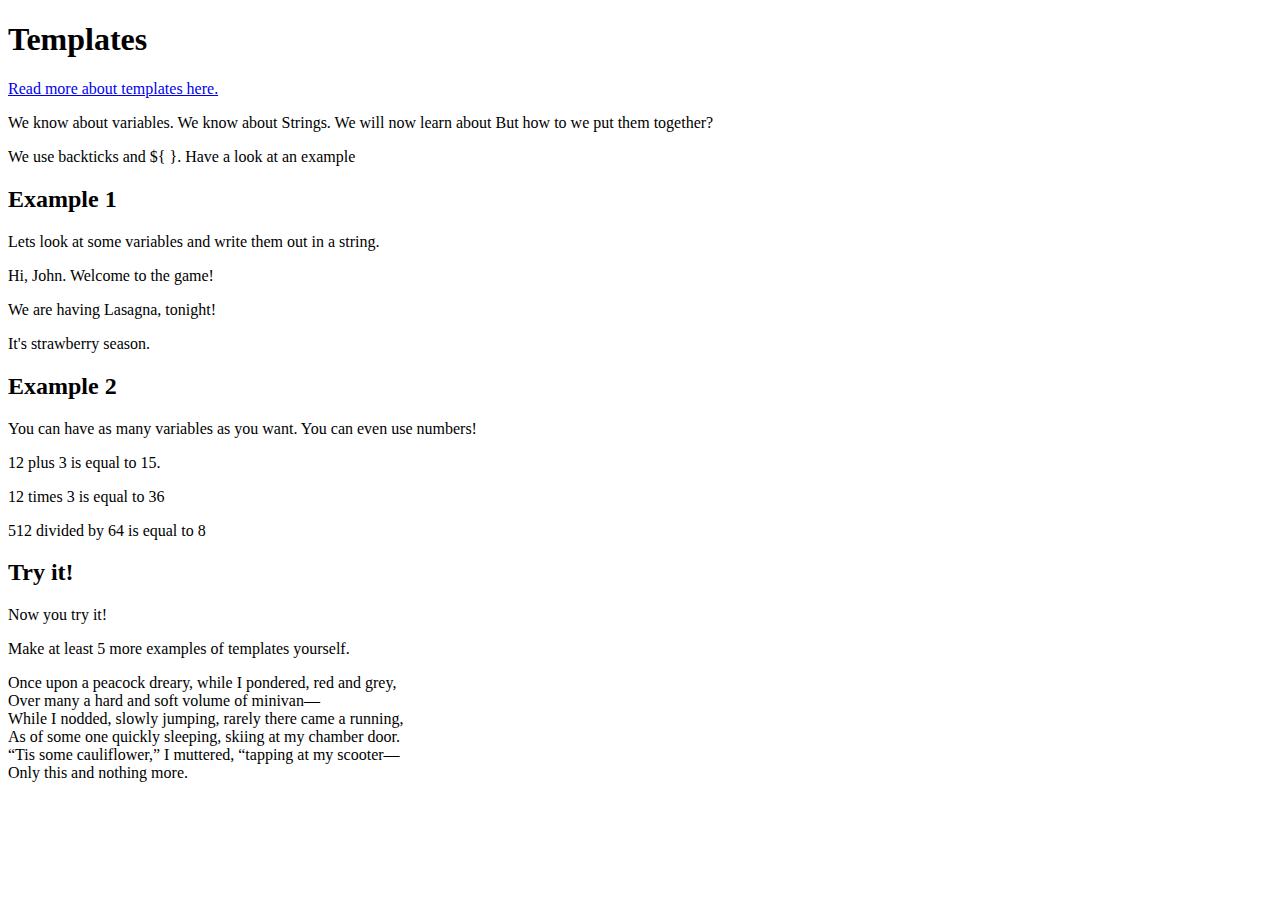
<file: day-1.html>
<!DOCTYPE html>
<html lang="en">

<head>
  <meta charset="UTF-8">
  <meta http-equiv="X-UA-Compatible" content="IE=edge">
  <meta name="viewport" content="width=device-width, initial-scale=1.0">
  <title>Strings and interpolation</title>
</head>

<body>
  <h1>Templates</h1>

  <p>
    <a href="https://developer.mozilla.org/en-US/docs/Web/JavaScript/Reference/Template_literals">Read more about
      templates here.</a>
  </p>

  <p>We know about variables. We know about Strings. We will now learn about But how to we put them together?</p>
  <p> We use backticks and ${ }. Have a look at an example</p>

  <h2>Example 1</h2>
  <p>Lets look at some variables and write them out in a string.</p>
  <p>
    <script>
      let playerName;
      playerName = "John";
      document.write(`Hi, ${playerName}. Welcome to the game!`)
    </script>
  </p>
  <p>
    <script>
      let dinnerItem;
      dinnerItem = "Lasagna";
      document.write(`We are having ${dinnerItem}, tonight!`)
    </script>
  </p>
  <p>
    <script>
      let fruit;
      fruit = "strawberry";
      document.write(`It's ${fruit} season.`)
    </script>
  </p>

  <h2>Example 2</h2>
  <p>You can have as many variables as you want. You can even use numbers!</p>
  <p>
    <script>
      let a;
      let b;
      let c;

      a = 12;
      b = 3;
      c = a + b;
      document.write(`${a} plus ${b} is equal to ${c}.`)
    </script>
  </p>
  <p>
    <script>
      c = a * b;
      document.write(`${a} times ${b} is equal to ${c}`);
    </script>
  </p>

  <p>
    <script>
      a = 512;
      b = 64;
      c = a / b;
      document.write(`${a} divided by ${b} is equal to ${c}`);
    </script>
  </p>

  <h2>Try it!</h2>
  <p>Now you try it!</p>
  <p>Make at least 5 more examples of templates yourself.</p>
  <p>
    <script>
      let noun = "peacock";
      let noun2 = "cauliflower";
      let noun3 = "scooter";
      let noun4 = "minivan";
      let verb = "sleeping";
      let verb2 = "running";
      let verb3 = "jumping";
      let verb4 = "skiing";
      let adjective = "grey";
      let adjective2 = "hard";
      let adjective3 = "soft";
      let adjective4 = "red";
      let adverb = "quickly";
      let adverb2 = "slowly";
      let adverb3 = "rarely";

      document.write(`Once upon a ${noun} dreary, while I pondered, ${adjective4} and ${adjective}, `);
      document.write("<br>");
      document.write(`Over many a ${adjective2} and ${adjective3} volume of ${noun4}— `);
      document.write("<br>");
      document.write(`While I nodded, ${adverb2} ${verb3}, ${adverb3} there came a ${verb2}, `);
      document.write("<br>");
      document.write(`As of some one ${adverb} ${verb}, ${verb4} at my chamber door. `)
      document.write("<br>");
      document.write(`“Tis some ${noun2},” I muttered, “tapping at my ${noun3}— `)
      document.write("<br>");
      document.write(`Only this and nothing more.`)
    </script>
  </p>

</body>

</html>
</file>
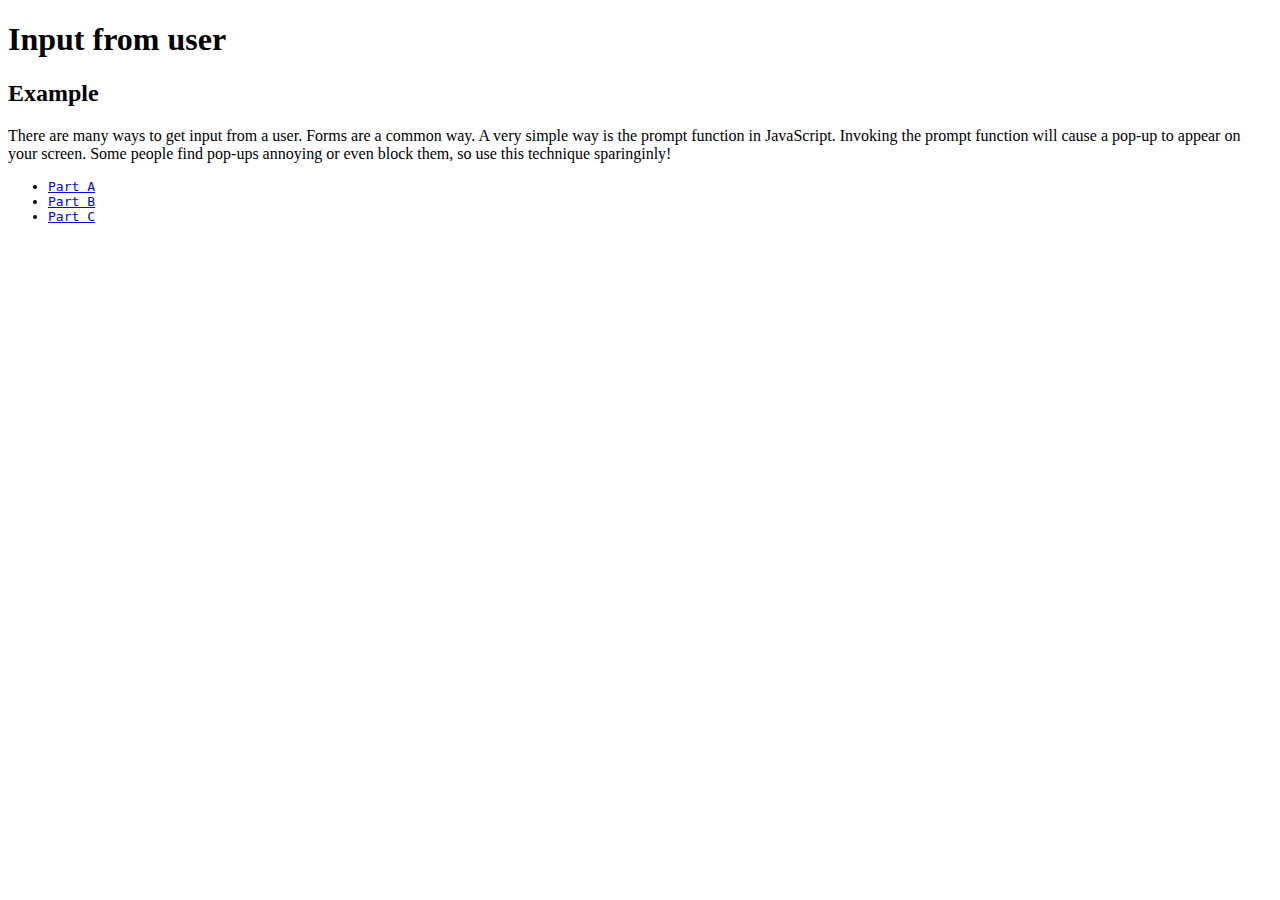
<file: day-2.html>
<!DOCTYPE html>
<html lang="en">
<head>
  <meta charset="UTF-8">
  <meta http-equiv="X-UA-Compatible" content="IE=edge">
  <meta name="viewport" content="width=device-width, initial-scale=1.0">
  <title>Day 2: Prompt and input</title>
</head>
<body>

  <h1>Input from user</h1>
  <h2>Example</h2>
  <p>There are many ways to get input from a user. Forms are a common way. A very simple way is the prompt function in JavaScript. Invoking the prompt function will cause a pop-up to appear on your screen. Some people find pop-ups annoying or even block them, so use this technique sparinginly!</p>

  <ul style="font-family: monospace">
    <li>
      <a href="day-2a.html">Part A</a>
    </li>
    <li>
      <a href="day-2b.html">Part B</a>
    </li>
    <li>
      <a href="day-2c.html">Part C</a>
    </li>

  </ul>
</body>
</html>
</file>
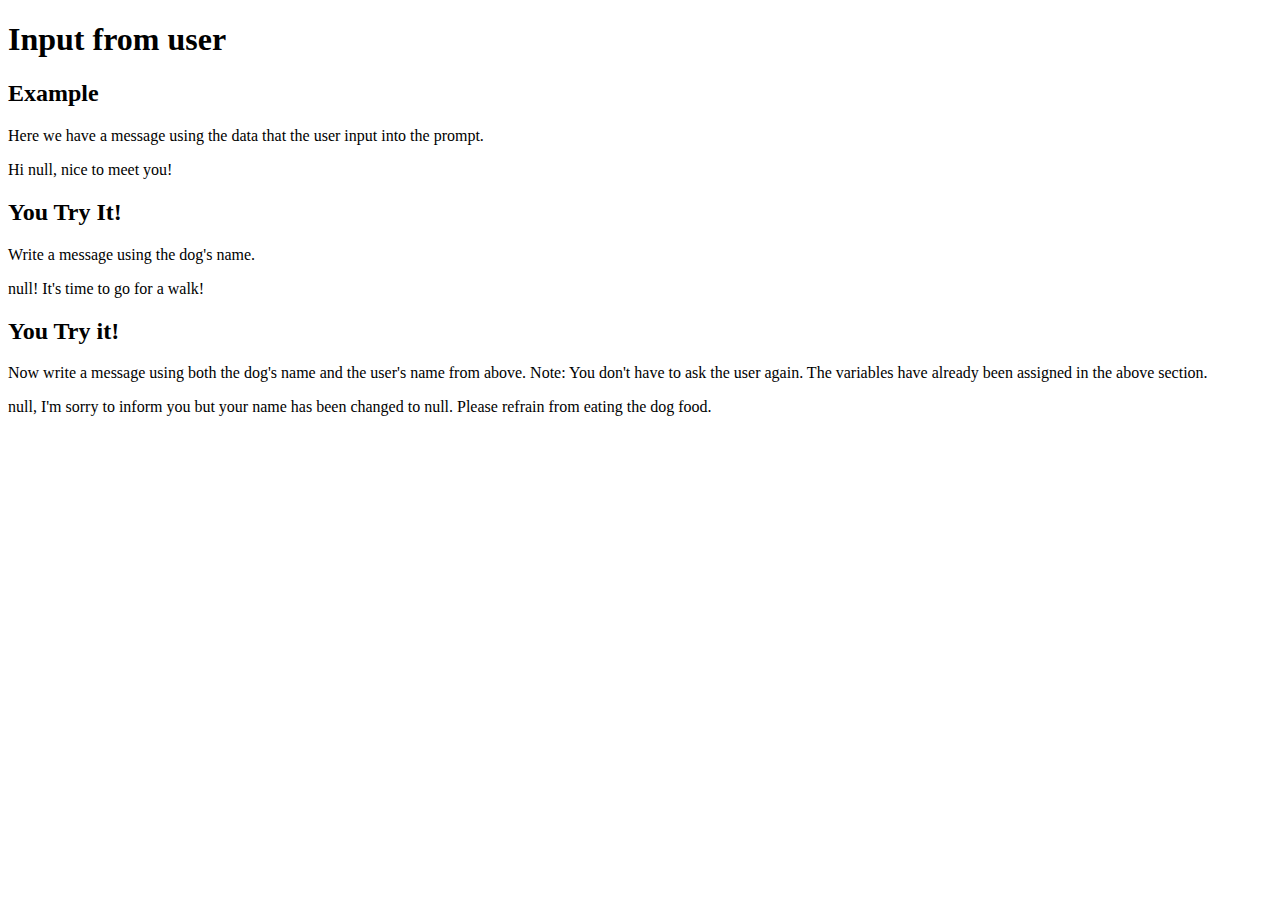
<file: day-2a.html>
<!DOCTYPE html>
<html lang="en">

<head>
  <meta charset="UTF-8">
  <meta http-equiv="X-UA-Compatible" content="IE=edge">
  <meta name="viewport" content="width=device-width, initial-scale=1.0">
  <title>Day 2 Part A</title>
</head>

<body>
  <h1>Input from user</h1>
  <h2>Example</h2>
  <p>Here we have a message using the data that the user input into the prompt.</p>
  <p>
    <script>
      let userName;
      userName = prompt("What is your name?");

      document.write(`Hi ${userName}, nice to meet you!`);
    </script>
  </p>
  <section>
    <h2> You Try It!</h2>
    <p>Write a message using the dog's name.</p>
    <p>
      <script>
        let dogName;
        dogName = prompt("What is the name of your dog?");
        // Try it! Write a message about the dog's name!
        document.write(`${dogName}! It's time to go for a walk!`);
      </script>
    </p>
  </section>
  <h2>You Try it!</h2>
  <p>Now write a message using both the dog's name and the user's name from above. Note: You don't have to ask the user
    again. The variables have already been assigned in the above section. </p>
  <p>

    <script>
      // Try it! Write a message using both variables: userName and dogsName, from above.
      document.write(`${userName}, I'm sorry to inform you but your name has been changed to ${dogName}. Please refrain from eating the dog food.`);
    </script>
  </p>

</body>

</html>
</file>
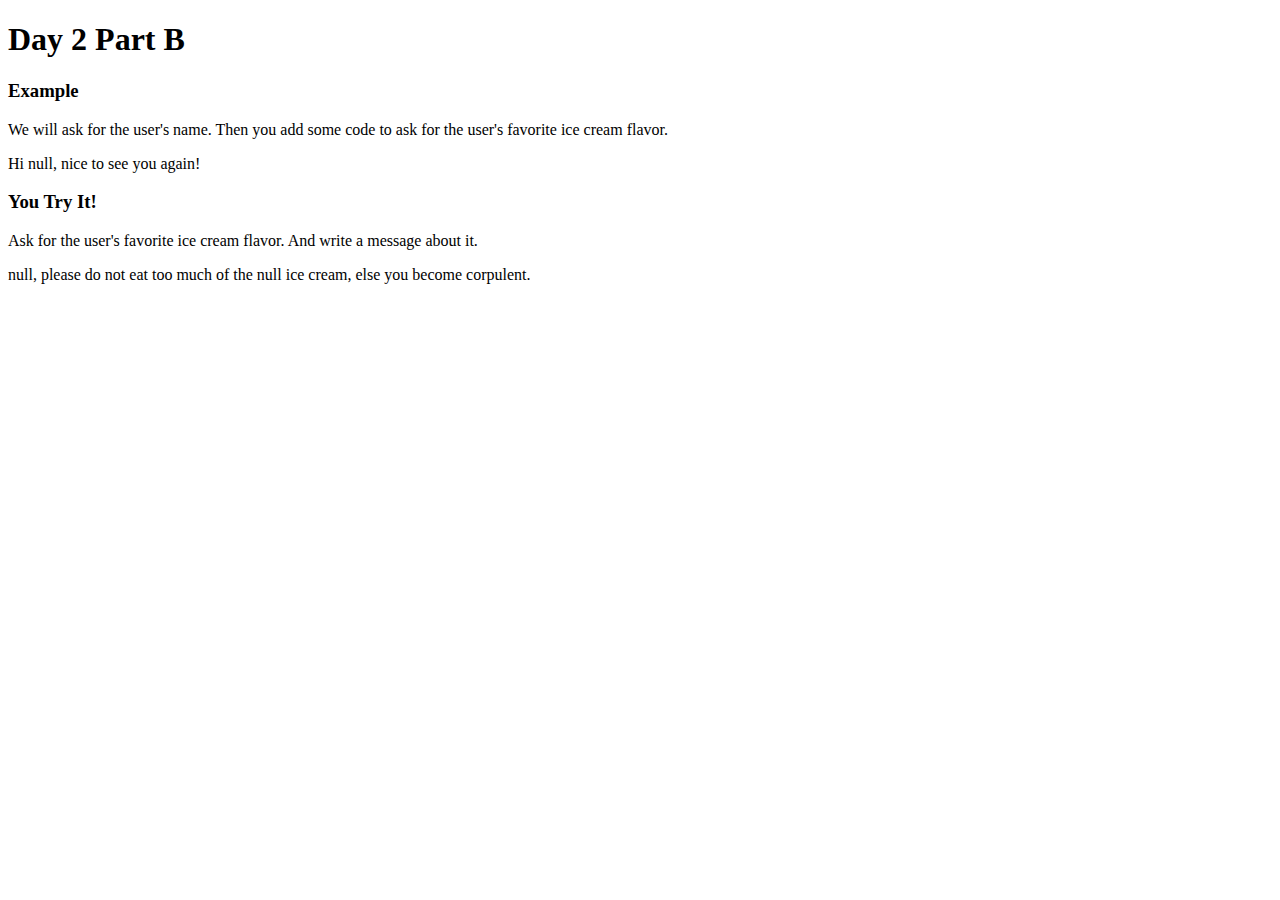
<file: day-2b.html>
<!DOCTYPE html>
<html lang="en">
<head>
  <meta charset="UTF-8">
  <meta http-equiv="X-UA-Compatible" content="IE=edge">
  <meta name="viewport" content="width=device-width, initial-scale=1.0">
  <title>Day 2 Part B</title>
</head>
<body>
  <h1>Day 2 Part B</h1>
  <h3>Example</h3>
  <p>We will ask for the user's name. Then you add some code to ask for the user's favorite ice cream flavor.</p>
  <script>
    let userName;
    userName = prompt("What is your name?");
    document.write(`Hi ${userName}, nice to see you again!`);
  </script>
  <h3>You Try It!</h3>
  <p>Ask for the user's favorite ice cream flavor. And write a message about it.</p>
  <script>
    // try it! prompt for favorite ice cream
    favIceCream = prompt(`What is your fave ice cream ${userName}?`);

    // try it! Write a message about the favorite ice cream flavor.
    document.write(`${userName}, please do not eat too much of the ${favIceCream} ice cream, else you become corpulent.`);
  </script>
</body>
</html>
</file>
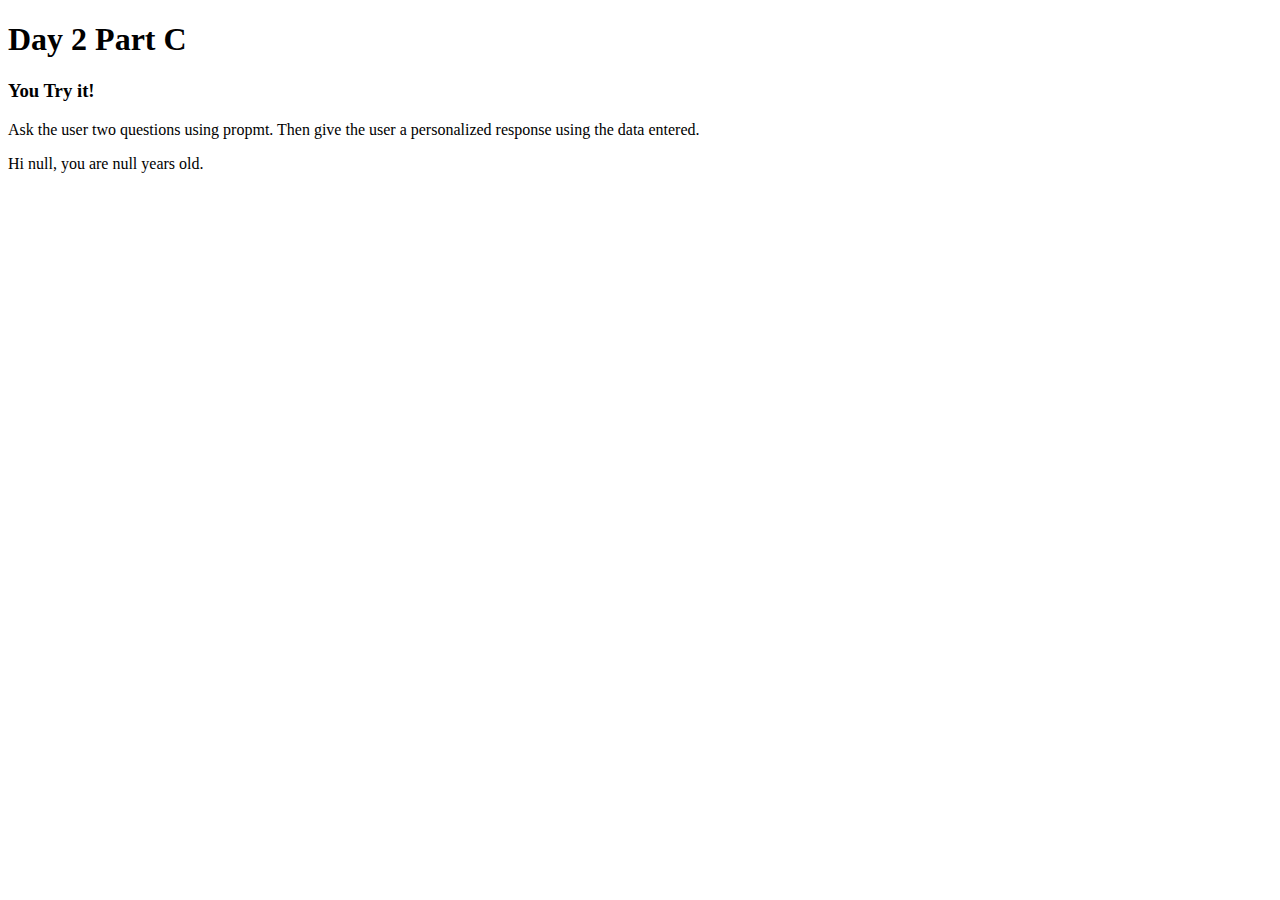
<file: day-2c.html>
<!DOCTYPE html>
<html lang="en">

<head>
  <meta charset="UTF-8">
  <meta http-equiv="X-UA-Compatible" content="IE=edge">
  <meta name="viewport" content="width=device-width, initial-scale=1.0">
  <title>Day 2 Part C</title>
</head>

<body>
  <h1>Day 2 Part C</h1>
  <h3>You Try it!</h3>
  <p>Ask the user two questions using propmt. Then give the user a personalized response using the data entered.</p>
  <script>
  let userName;
  let age;
  userName = prompt("What is your name?");
  age = prompt("How old are you?");
  document.write(`Hi ${userName}, you are ${age} years old.`)

  </script>

</body>

</html>
</file>
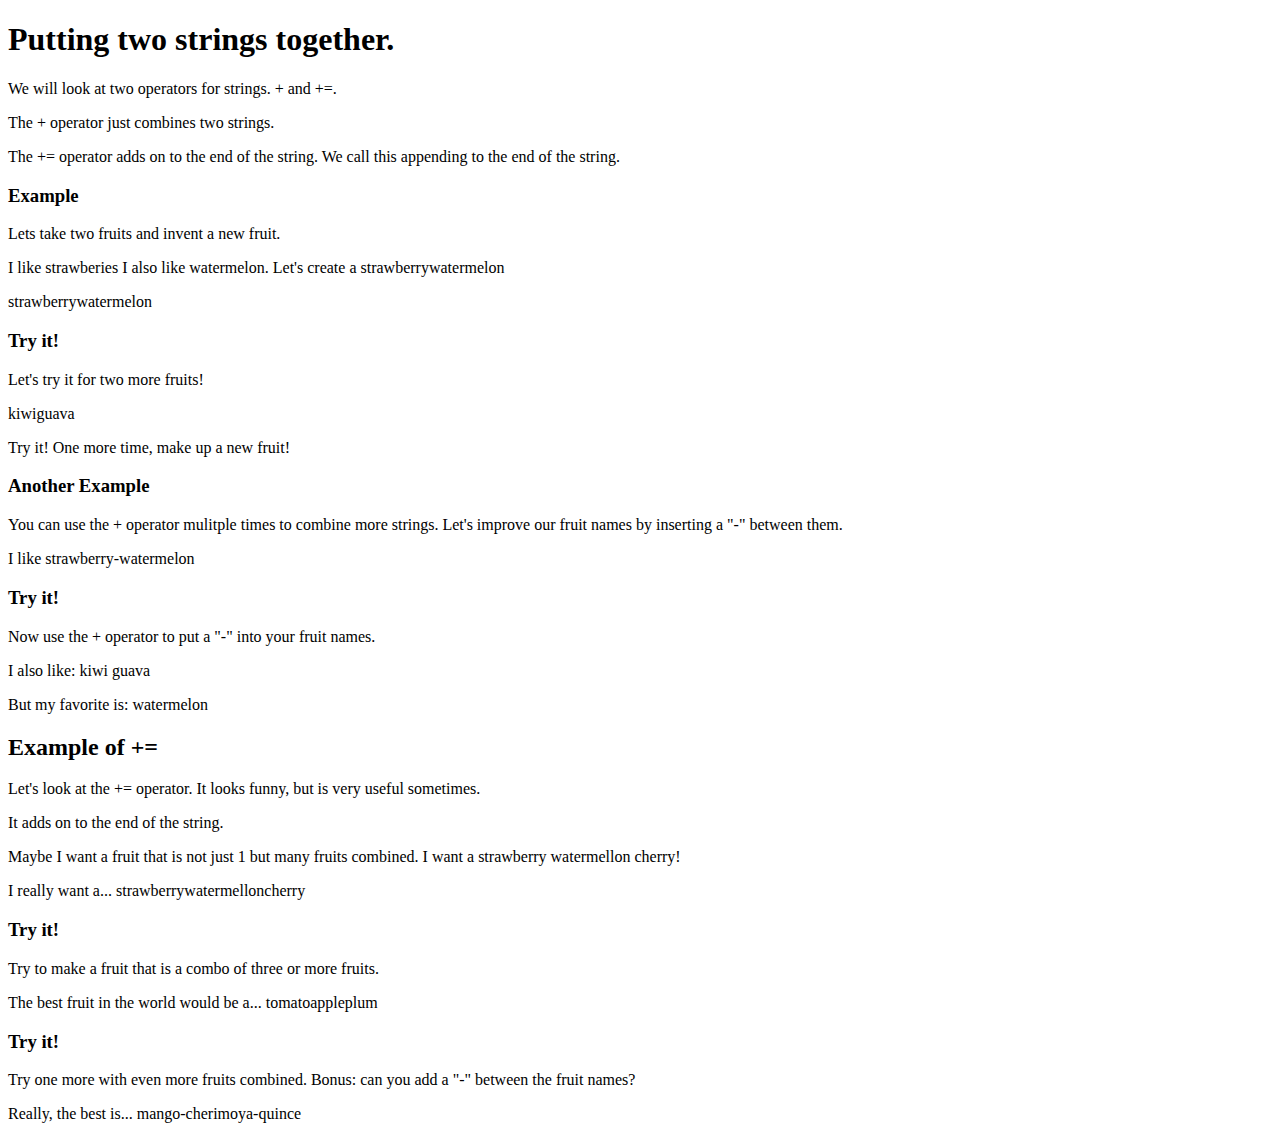
<file: day-3.html>
<!DOCTYPE html>
<html lang="en">

<head>
  <meta charset="UTF-8">
  <meta http-equiv="X-UA-Compatible" content="IE=edge">
  <meta name="viewport" content="width=device-width, initial-scale=1.0">
  <title>String contactination</title>
</head>

<body>

  <h1>Putting two strings together.</h1>

  <p>We will look at two operators for strings. + and +=. </p>
  <p>The + operator just combines two strings.</p>
  <p>The += operator adds on to the end of the string. We call this appending to the end of the string.</p>
  <h3>Example</h3>
  <p>Lets take two fruits and invent a new fruit.</p>
  <p>I like strawberies I also like watermelon. Let's create a strawberrywatermelon</p>
  <script>
    let f1, f2;
    f1 = "strawberry";
    f2 = "watermelon";
    document.write(f1 + f2);
  </script>
  <h3>Try it!</h3>
  <p>Let's try it for two more fruits!</p>
  <script>
    // Try it! 
    let f4, f5;
    f3 = "kiwi";
    f4 = "guava"
    document.write(f3 + f4);
  </script>
  <p> Try it! One more time, make up a new fruit! </p>
  <h3>Another Example</h3>
  <p> You can use the + operator mulitple times to combine more strings. Let's improve our fruit names by inserting a
    "-" between them.</p>
  <p>I like
    <script>
      document.write(f1 + "-" + f2);
    </script>
  </p>
  <h3>Try it!</h3>
  <p>Now use the + operator to put a "-" into your fruit names.</p>
  <p>
    I also like:
    <script>
      document.write(f3 + " " + f4);
    </script>
  </p>
  <p>
    But my favorite is:
    <script>
      f5 = "watermelon"
      document.write(f5);
    </script>
  </p>

  <h2>Example of +=</h2>
  <p>Let's look at the += operator. It looks funny, but is very useful sometimes.</p>
  <p> It adds on to the end of the string.</p>
  <p>Maybe I want a fruit that is not just 1 but many fruits combined. I want a strawberry watermellon cherry!</p>
  <script>
    let fruit1;
    fruit1 = "strawberry";
    fruit1 += "watermellon";
    fruit1 += "cherry";
  </script>
  <p>
    I really want a...
    <script>
      document.write(fruit1);
    </script>
  </p>
  <h3>Try it!</h3>
  <p>Try to make a fruit that is a combo of three or more fruits.</p>
  <script>
    let fruit2;
    fruit2 = "tomato";
    fruit2 += "apple";
    fruit2 += "plum";
  </script>
  <p>
    The best fruit in the world would be a...
    <script>


      document.write(fruit2);
    </script>
  </p>
  <h3>Try it!</h3>
  <p> Try one more with even more fruits combined. Bonus: can you add a "-" between the fruit names?</p>

  <p>
    Really, the best is...
    <script>
      fruit3 = "mango";
      fruit3 += "-";
      fruit3 += "cherimoya";
      fruit3 += "-";
      fruit3 += "quince"
      document.write(fruit3)


    </script>
  </p>

</body>

</html>
</file>
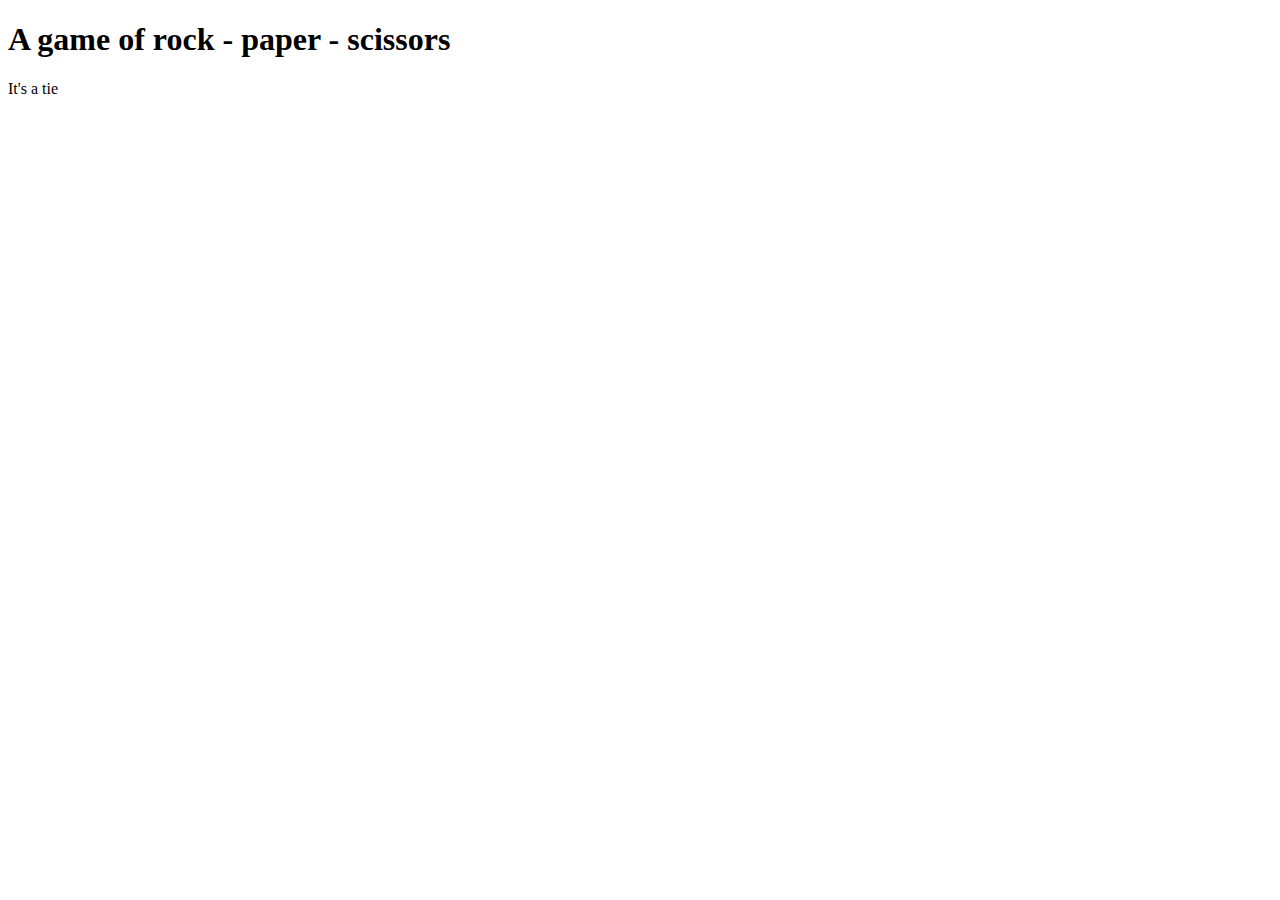
<file: rock-paper-scissors.html>
<!DOCTYPE html>
<html lang="en">

<head>
  <meta charset="UTF-8">
  <meta http-equiv="X-UA-Compatible" content="IE=edge">
  <meta name="viewport" content="width=device-width, initial-scale=1.0">
  <title>Document</title>
</head>

<body>
  <h1>A game of rock - paper - scissors</h1>
  <script>

    let move1 = prompt("Player 1: rock, paper, or scissors?");

    let move2 = prompt("Player 2: rock, paper, or scissors?");

    if (move1 === "rock" && move2 === "scissors") {
      document.write("Player 1 wins");
    } else if (move1 === "rock" && move2 === "paper") {
      document.write("Player 2 wins");
    } else if (move1 === "scissors" && move2 === "paper") {
      document.write("Player 1 wins");
    } else if (move1 === "scissors" && move2 === "rock") {
      document.write("Player 2 wins");
    } else if (move1 === "paper" && move2 === "rock") {
      document.write("Player 1 wins");
    } else if (move1 === "paper" && move2 === "scissors") {
      document.write("Player 2 wins");
    } else document.write("It's a tie");
    

  </script>

</body>

</html>
</file>
